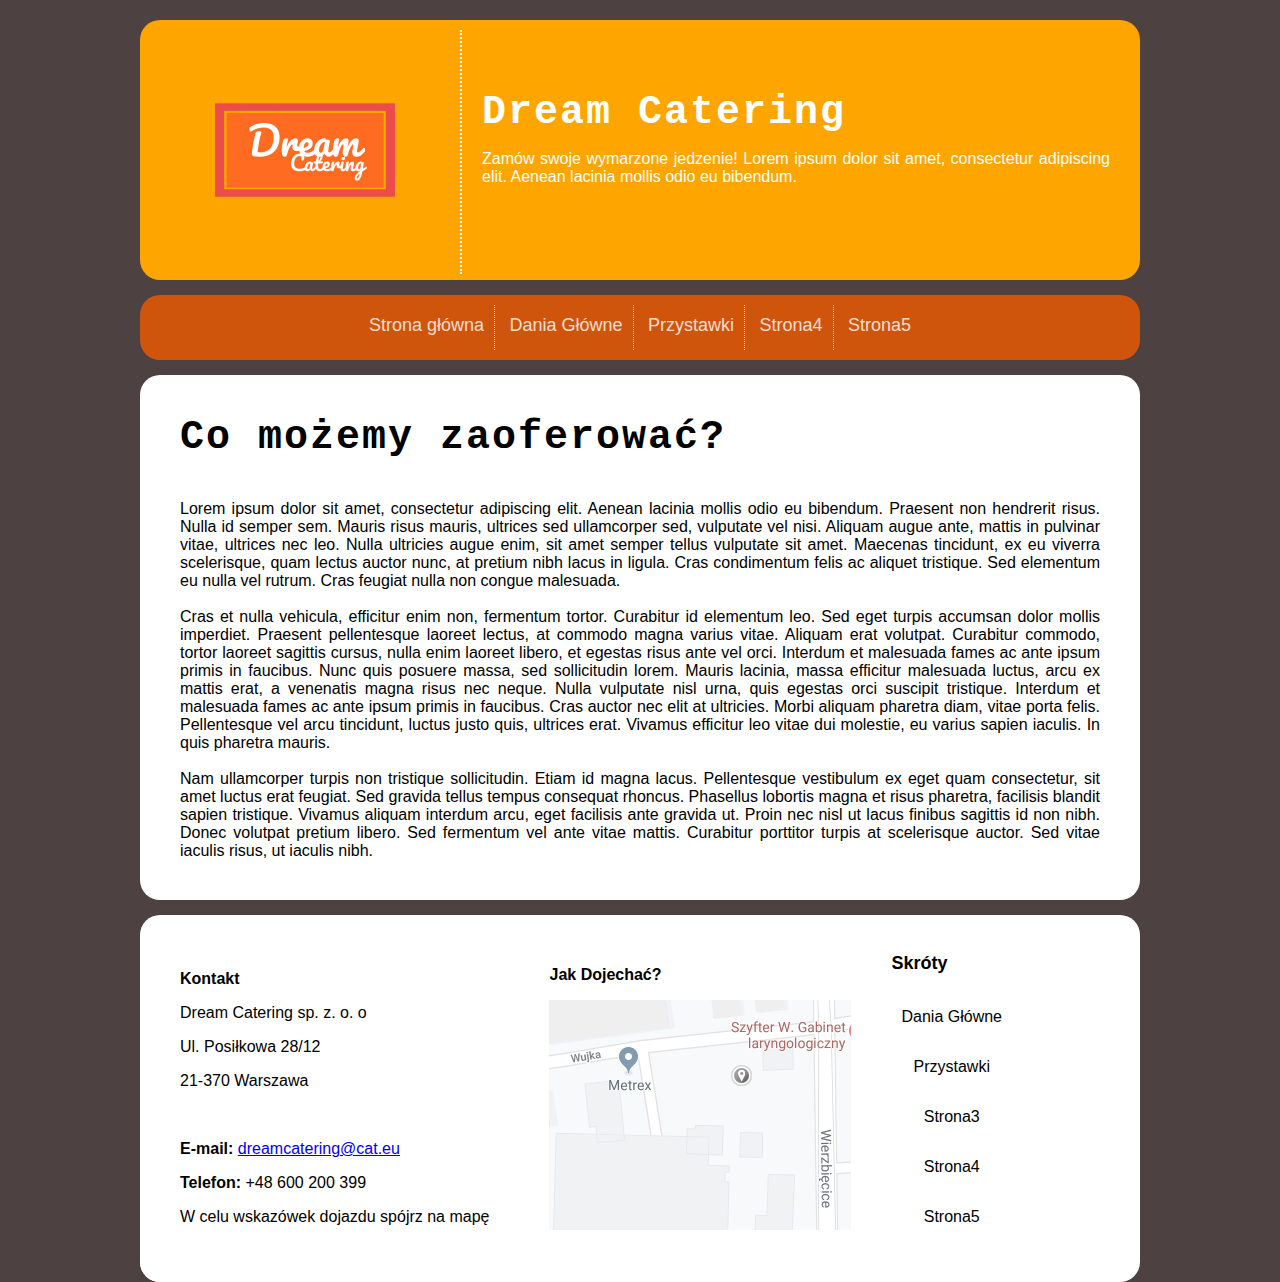
<file: index.html>
<!DOCTYPE HTML>
<html lang="en">
<head>
	<meta charset="utf-8" />
	<title>Dream Catering</title>
	<meta http-equiv="X-UA-Compatible" content="IE=edge,chrome=1" />
	
	<link rel="stylesheet" href="site.css" type="text/css" />

</head>

<body>
	
	<div class="container">
		
		<div class="topbar">
			<div class="topbarL">
				<img src="content/pictures/logo.png" />
			</div>
			<div class="topbarR">
				<span class="bigtitle">Dream Catering</span>
				<div style="height: 15px;"></div>
                Zamów swoje wymarzone jedzenie!
                Lorem ipsum dolor sit amet, consectetur adipiscing elit. Aenean lacinia mollis odio eu bibendum.
			</div>
			<div style="clear:both;"></div>
        </div>
        
        <div id="menu">
                <div class="option"><a href="index.html">Strona główna</a></div>
                <div class="option"><a href="DGlowne.html">Dania Główne</a></div>
                <div class="option"><a href="Przystawki.html">Przystawki</a></div>
                <div class="option">Strona4</div>
                <div class="option" style="border-right: unset;">Strona5</div>
                <div style="clear:both;"></div>
            </div>
		
		
		
		<div class="content">
			<span class="bigtitle">Co możemy zaoferować?</span>
			
			<div class="dottedline"></div>
			
			Lorem ipsum dolor sit amet, consectetur adipiscing elit. Aenean lacinia mollis odio eu bibendum. Praesent non hendrerit risus. Nulla id semper sem. Mauris risus mauris, ultrices sed ullamcorper sed, vulputate vel nisi. Aliquam augue ante, mattis in pulvinar vitae, ultrices nec leo. Nulla ultricies augue enim, sit amet semper tellus vulputate sit amet. Maecenas tincidunt, ex eu viverra scelerisque, quam lectus auctor nunc, at pretium nibh lacus in ligula. Cras condimentum felis ac aliquet tristique. Sed elementum eu nulla vel rutrum. Cras feugiat nulla non congue malesuada.
			
			<br /><br />
			Cras et nulla vehicula, efficitur enim non, fermentum tortor. Curabitur id elementum leo. Sed eget turpis accumsan dolor mollis imperdiet. Praesent pellentesque laoreet lectus, at commodo magna varius vitae. Aliquam erat volutpat. Curabitur commodo, tortor laoreet sagittis cursus, nulla enim laoreet libero, et egestas risus ante vel orci. Interdum et malesuada fames ac ante ipsum primis in faucibus. Nunc quis posuere massa, sed sollicitudin lorem. Mauris lacinia, massa efficitur malesuada luctus, arcu ex mattis erat, a venenatis magna risus nec neque. Nulla vulputate nisl urna, quis egestas orci suscipit tristique. Interdum et malesuada fames ac ante ipsum primis in faucibus. Cras auctor nec elit at ultricies. Morbi aliquam pharetra diam, vitae porta felis. Pellentesque vel arcu tincidunt, luctus justo quis, ultrices erat. Vivamus efficitur leo vitae dui molestie, eu varius sapien iaculis. In quis pharetra mauris.
			
			<br /><br />			
			Nam ullamcorper turpis non tristique sollicitudin. Etiam id magna lacus. Pellentesque vestibulum ex eget quam consectetur, sit amet luctus erat feugiat. Sed gravida tellus tempus consequat rhoncus. Phasellus lobortis magna et risus pharetra, facilisis blandit sapien tristique. Vivamus aliquam interdum arcu, eget facilisis ante gravida ut. Proin nec nisl ut lacus finibus sagittis id non nibh. Donec volutpat pretium libero. Sed fermentum vel ante vitae mattis. Curabitur porttitor turpis at scelerisque auctor. Sed vitae iaculis risus, ut iaculis nibh.
		</div>	
		
		<div id="Kontakt">
				<div class="KontaktL">
					<div style="font-size: 24;"><b>Kontakt</b></div>
					<p>Dream Catering sp. z. o. o</p>
					<p>Ul. Posiłkowa 28/12</p>
					<p>21-370 Warszawa</p>
					<br/>
					<p><b>E-mail:</b> <a href="mailto:dreamcatering@cat.eu"> dreamcatering@cat.eu</a><br/></p>
					<p><b>Telefon:</b> +48 600 200 399</p>
					<p>W celu wskazówek dojazdu spójrz na mapę</p>
				</div>
	
				<div class="KontaktR">
					<p style="font-size: 24;"><b>Jak Dojechać?</b></p>
					<img src="content/pictures/mapa.png"/>
				</div>
	
				<div class="sidebar">
					<p style="font-size: 24;"><b>Skróty</b></p>
					<div class="optionR">Dania Główne</div>
					<div class="optionR">Przystawki</div>
					<div class="optionR">Strona3</div>
					<div class="optionR">Strona4</div>
					<div class="optionR">Strona5</div>
				</div>
	
			</div>
		
		</div>
		
</body>
</html>
</file>
<file: site.css>
body
{
	background-color: rgb(77, 65, 65);
	font-family: 'Open Sans', sans-serif;
}

.container
{
	width: 1000px;
	margin-left: auto;
	margin-right: auto;
}


#menu
{
    text-align: center;
	background-color: rgb(207, 84, 12);
    margin-top: 10px;
    margin-bottom: 15px;
	color: white;
    padding: 10px;
    border-radius: 20px;

}

.topbar
{
	background-color: orange;
	color: white;
	padding: 10px;
	margin-top: 20px;
	margin-bottom: 15px;
    height: 240px;
    border-radius: 20px;
}

.topbarL
{
	float:left;
	padding: 20px;
	width: 270px;
	text-align: center;
	border-right: 2px dotted white;
}

.topbarR
{
	float: left;
    padding: 20px;
    padding-top: 60px;
	width: 628px;
	font-size: 16px;
	text-align: justify;
}



.content
{
	float: left;
	padding: 40px;
	width: 92%;
	background-color: white;
	min-height: 200px;
    text-align: justify;
    border-radius: 20px;
}

.footer
{
	clear: both;
	color: white;
	text-align: center;
	padding: 20px;
	font-size: 18px;
}

.option
{
	min-width: 50px;
	height: 25px;
	font-size: 18px;
	padding: 10px;
	border-right: 1px dotted white;
    opacity: 0.8;
	display: inline-block;
	transition: background-color .2s;

}

.option:hover
{
	background-color: #d88751;
	cursor: pointer;
	transition: background-color .2s;

}

.option a{
	all: unset;
}


.bigtitle
{
    font-size: 40px;
    font-family: 'Courier New', Courier, monospace;
	font-weight: 900;
	letter-spacing: 2px;
	margin-bottom: 5px;
	width:100%;
    
}

.dottedline
{
	height: 5px;
	margin-top: 15px;
	margin-bottom: 20px;
	border-bottom: 2px dotted .444444;
}

#Kontakt{
	float: left;
	width: 100%;
	margin-top: 15px;
	background-color: white;
    text-align: justify;
    border-radius: 20px;

}

.KontaktL{
	margin-top: 15px;
    padding: 40px;
	background-color: white;
	border-radius: 20px;
	float:left;
}

.KontaktR{
	margin-top: 15px;
    padding: 20px;
	background-color: white;
	border-radius: 20px;
	float:left;
}

.sidebar
{
	float: left;
    padding: 20px;
	text-align: left;
	font-size: 18px;
} 

.optionR
{
	font-size:16px;
	height:30px;
	line-height: 30px;
	padding: 10px;
	text-align: center;
	transition: background-color .2s;

}

.optionR:hover
{
	background-color: orange;
	color: white;
	transition: background-color .2s;
	cursor: pointer;
} 

.oferta-card{
	float:left;
	padding: 30px;
	min-width: 230px;
	max-width: 240px;
	min-height: 450px;

}

.oferta-card-2
{
	text-align:center;
}

content > .oferta-card {
	border-radius: 20px;
}

.inputPanel {
	margin-left: auto;
	margin-right: auto;
	width: 10em;
	border-style: solid;
	border: 3px;
	padding: 0px;
	text-align: left;
	
}

.koszykPozycja{
	position: relative;
	margin-top: 30px;
  }
  
  .koszykPozycjaInfo{
	display: inline;
	position: absolute;
	top: 25px;
	transform: translateY(-50%);
  }


  input {
    padding: 5px;
    border-radius: 5px;
    border: 1px solid black;
    outline: none;
}

button {
    width: 100%;
    background-color: white;
    padding: 5px;
    border-radius: 5px;
    border: 1px solid black;
    outline: none;
    transition: box-shadow .2s;
}

button:hover {
    background-color: #fbfbfb;
    -webkit-box-shadow: 0px 0px 5px 0px rgba(0,0,0,0.75);
    -moz-box-shadow: 0px 0px 5px 0px rgba(0,0,0,0.75);
    box-shadow: 0px 0px 5px 0px rgba(0,0,0,0.75);
    cursor: pointer;
    transition: box-shadow .2s;
}

.danieImg {
    -webkit-box-shadow: 0px 0px 5px 0px rgba(0,0,0,0.75);
    -moz-box-shadow: 0px 0px 5px 0px rgba(0,0,0,0.75);
    box-shadow: 0px 0px 5px 0px rgba(0,0,0,0.75);
}
</file>
